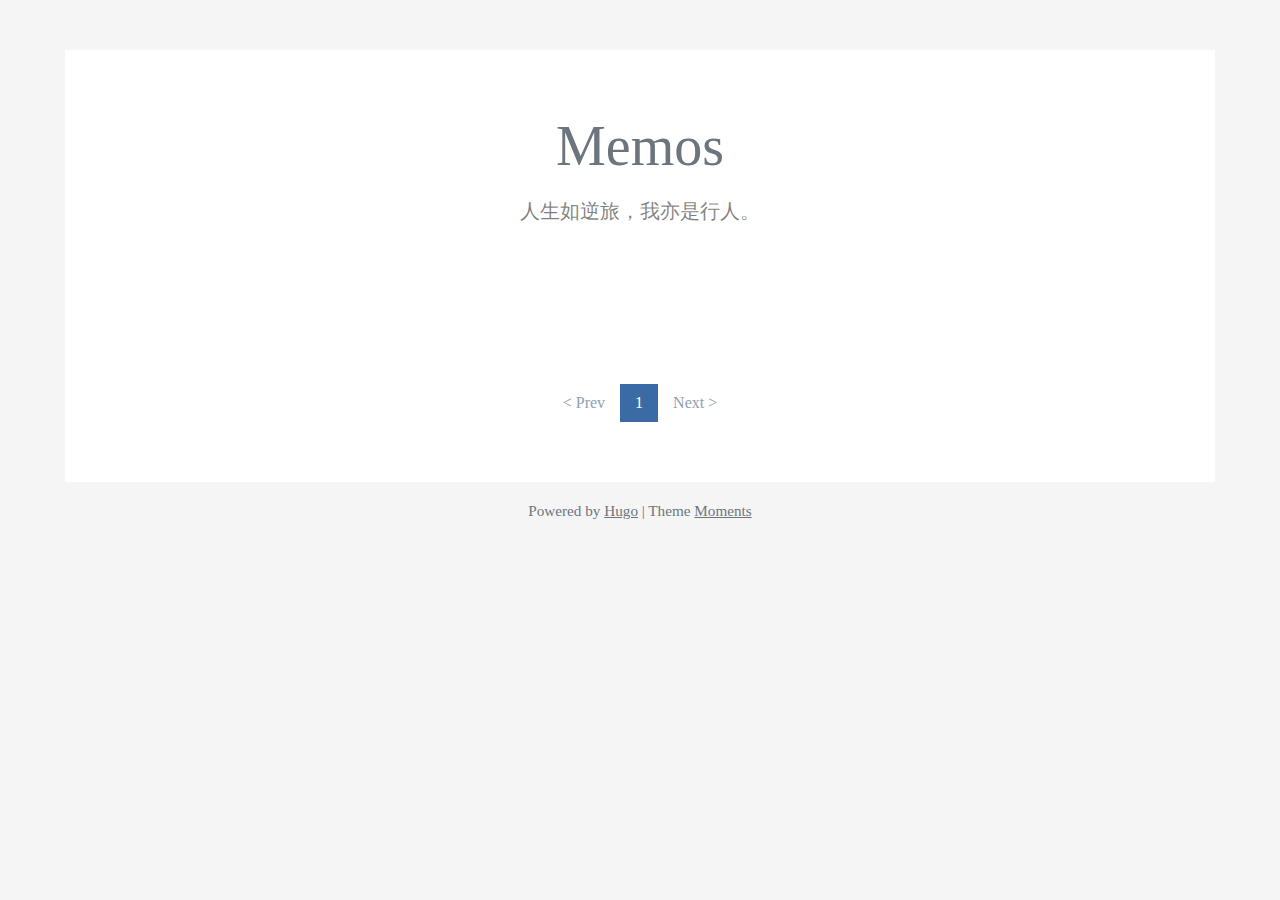
<file: categories/index.html>
<!DOCTYPE html>
<html>
    <head>
        <meta charset="utf-8">
<meta name="viewport" content="width=device-width, initial-scale=1">


<script src="https://lf9-cdn-tos.bytecdntp.com/cdn/expire-1-M/jquery/3.3.1/jquery.min.js" type="application/javascript"></script>


<link href="https://cdn.bootcss.com/font-awesome/5.8.2/css/all.min.css" rel="stylesheet">
<script src="https://lf26-cdn-tos.bytecdntp.com/cdn/expire-1-M/jqueryui/1.12.0/jquery-ui.min.js" type="application/javascript"></script>


<link rel="apple-touch-icon" sizes="57x57" href="/favicon/apple-icon-57x57.png">
<link rel="apple-touch-icon" sizes="60x60" href="/favicon/apple-icon-60x60.png">
<link rel="apple-touch-icon" sizes="72x72" href="/favicon/apple-icon-72x72.png">
<link rel="apple-touch-icon" sizes="76x76" href="/favicon/apple-icon-76x76.png">
<link rel="apple-touch-icon" sizes="114x114" href="/favicon/apple-icon-114x114.png">
<link rel="apple-touch-icon" sizes="120x120" href="/favicon/apple-icon-120x120.png">
<link rel="apple-touch-icon" sizes="144x144" href="/favicon/apple-icon-144x144.png">
<link rel="apple-touch-icon" sizes="152x152" href="/favicon/apple-icon-152x152.png">
<link rel="apple-touch-icon" sizes="180x180" href="/favicon/apple-icon-180x180.png">
<link rel="icon" type="image/png" sizes="192x192"  href="/favicon/android-icon-192x192.png">
<link rel="icon" type="image/png" sizes="32x32" href="/favicon/favicon-32x32.png">
<link rel="icon" type="image/png" sizes="96x96" href="/favicon/favicon-96x96.png">
<link rel="icon" type="image/png" sizes="16x16" href="/favicon/favicon-16x16.png">
<link rel="manifest" href="/favicon/manifest.json">
<meta name="msapplication-TileColor" content="#ffffff">
<meta name="msapplication-TileImage" content="/favicon/ms-icon-144x144.png">
<meta name="theme-color" content="#ffffff">



<link rel="stylesheet" href="/style-refractored.min.d7af1fbb1b67f955e27c0680e07fe9836fb801a927206f8bdedc18137aeba313.css">

<link rel="stylesheet" href="/audio.min.b8a9993ba1eae14b582ca33ac1f3c152b7fd35969ec57a4245219828fa130b40.css">


<link rel="stylesheet" href="https://cdn.jsdelivr.net/npm/@fancyapps/ui/dist/fancybox.css"/>


<link href="https://cdn.staticfile.net/video.js/8.6.1/alt/video-js-cdn.min.css" rel="stylesheet" />


<link href="https://lf9-cdn-tos.bytecdntp.com/cdn/expire-1-M/pure/2.0.6/base-min.min.css" type="text/css" rel="stylesheet" />
<link href="https://lf9-cdn-tos.bytecdntp.com/cdn/expire-1-M/pure/2.0.6/grids-min.min.css" type="text/css" rel="stylesheet" />
<link href="https://lf9-cdn-tos.bytecdntp.com/cdn/expire-1-M/pure/2.0.6/grids-responsive-min.min.css" type="text/css" rel="stylesheet" />













<script src="/scripts/audio-play.js"></script>


<title>Memos</title>

    </head>
    <body>
        <div class="page">
            

    


<div class="jumbotron" style="background-image: url(https://cn.bing.com/th?id=OHR.TrulliGrove_ZH-CN9519400567_1920x1080.jpg&amp;rf=LaDigue_1920x1080.jpg&amp;pid=hp);">
    <div class="container">
        <div class="site-title">Memos</div>
        <p class="signature">人生如逆旅，我亦是行人。</p>
    </div>
</div>

            
    <div class="container">
        
        
    </div>

        
            
            <div class="center">

                

                <div class="pagination">
                    
    
    
<div class="pagination">
    
    
        <div class="page-item disabled">&lt; Prev</div>
    


    
    
        
        
            
            <div class="page-item active">1</div>
            
        

    


    
        <div class="page-item disabled">Next ></div>
    

</div>

                </div>

                

            </div>

            <div class="footer">
Powered by <a href="https://www.hugo.io">Hugo</a> | Theme <a href="https://github.com/FarseaSH/hugo-theme-moments">Moments</a>
</div>
        </div>

        
<script>
    $(".fa-heart").click(function(){
        if ($(this).attr("red") == 'true'){
            $(this).animate({color:"#808080"});
            $(this).attr("red", false);
        } else {
            $(this).animate({color:"#ff0000"});
            $(this).attr("red", true);
        }
    });
</script>


<script src="https://cdn.jsdelivr.net/npm/@fancyapps/ui/dist/fancybox.umd.js"></script>


<script src="https://cdn.staticfile.net/video.js/8.6.1/alt/video-js-cdn.min.css"></script>






<button id="back-top-button"><i class="fas fa-chevron-up"></i></button>
<script>
    window.onscroll = function() {scrollFunction()};
    function scrollFunction() {
        if (document.body.scrollTop > 30 || document.documentElement.scrollTop > 30) {
            $("#back-top-button").fadeIn();
        } else {
            $("#back-top-button").fadeOut();
        }
    }


    $( "#back-top-button" ).click(function() {
        $("html, body").animate({scrollTop: 0}, 500);
    });
</script>








    </body>

</html>
</file>
<file: style-refractored.min.d7af1fbb1b67f955e27c0680e07fe9836fb801a927206f8bdedc18137aeba313.css>
.center{display:flex;justify-content:center}body{background-color:#f5f5f5}.pure-g [class*=pure-u]{font-family:-apple-system,BlinkMacSystemFont,segoe ui,Roboto,helvetica neue,Arial,noto sans,sans-serif,apple color emoji,segoe ui emoji,segoe ui symbol,noto color emoji!important;font-weight:400;font-size:16px;line-height:24px;color:#212529;overflow-wrap:break-word}.pure-g [class*=pure-u] code{font-family:ui-monospace,cascadia mono,segoe ui mono,liberation mono,Menlo,Monaco,Consolas,microsoft yahei,monospace}.pure-g [class*=pure-u] :not(pre)>code{font-size:14px;background-color:#e3e6e8;padding:2px 4px;border-radius:3px}.pure-g [class*=pure-u] .highlight{padding:0;width:100%;font-size:13px;margin-bottom:16px;overflow-x:auto}.pure-g [class*=pure-u] .highlight pre{margin:0;padding:0}.pure-g [class*=pure-u] blockquote{position:relative;overflow:hidden;margin:0 16px 16px;padding:16px 0 0 16px;color:#525960}.pure-g [class*=pure-u] blockquote::before{content:"";display:block;position:absolute;top:0;bottom:0;left:0;width:4px;border-radius:2px;background:#c8ccd0}.pure-g [class*=pure-u] blockquote mark{color:inherit}.pure-g [class*=pure-u] summary{margin-bottom:4px}.pure-g [class*=pure-u] details{margin-bottom:16px}.page{max-width:1150px;margin:auto;background-color:#fff}.container{max-width:760px;margin:auto}.moment-content{position:relative}.moment-content .top-mark{position:absolute;right:0%}.moment-row{margin-bottom:20px}@media(min-width:1150px){.page{margin-top:50px}}@media(max-width:720px){.moment-row{margin-bottom:20px}.container{padding-left:20px;padding-right:20px}}p{margin-top:0}.jumbotron{padding-top:64px;background-position:50%;background-size:cover;min-height:200px;text-align:center;margin-bottom:30px}.jumbotron .site-title{color:#6c757d;font-size:56px;font-weight:300;margin-bottom:20px}.jumbotron .signature{color:rgba(0,0,0,.5);font-size:20px;font-weight:300}.pagination{display:flex;margin-top:20px;margin-bottom:30px}.pagination .page-item{padding-left:15px;padding-right:15px;padding-top:10px;padding-bottom:10px}.pagination .page-item.active{background-color:#3a6ba5;color:#fff}.pagination .page-item.disabled{color:#919eb1}.pagination a{color:#21365c;text-decoration:none}.pagination .page-link .page-item:hover{background-color:#f5f5f5}.time{text-align:right;padding-right:80px;font-weight:300;margin-bottom:20px}.time .month-day{font-size:24px;margin-bottom:10px}.time .year{font-size:16px}@media(max-width:576px){.time{text-align:center;padding-right:15px}}@media(max-width:720px) and (min-width:576px){.time{padding-right:40px}}.user-info{display:flex;margin-bottom:24px}.user-info .avatar{max-height:45px;float:left;margin-right:5px}.user-info .intro{float:left;padding-left:5px}.user-info .intro .name{color:#186d9c!important;margin-bottom:0;line-height:1.1;font-size:24px}.user-info .intro div:nth-child(2){word-break:break-all;line-height:18px}.user-info .intro .moment-signature{font-size:80%;color:#6c757d!important;white-space:nowrap}.context{clear:left;margin-bottom:10px}.context a{text-decoration:none;color:#0059b3}.context a:visited{color:#0059b3}.context a::after{padding-left:3px;font-family:"font awesome 5 free";content:"\f35d";font-weight:900;display:inline-block;font-style:normal;font-variant:normal;text-rendering:auto;-webkit-font-smoothing:antialiased}.context ol li{padding-left:5px}.context ol li::marker{color:#919eb1}.context ul li{padding-left:5px}.context ul li::marker{color:#919eb1}.tag-div{display:-webkit-flex;display:flex;flex-direction:row;flex-wrap:wrap;margin-bottom:10px}.tag-div .new-tag{line-height:30px;padding-left:20px;padding-right:15px;margin-right:10px;margin-bottom:5px;border-radius:15px;background-color:#ededed;color:#132939;text-indent:-10px;font-size:90%;white-space:nowrap}.tag-div .new-tag::before{content:"#";text-align:center;background-color:#8ea1b0;color:#fff;padding-top:1px;padding-bottom:1px;padding-left:6px;padding-right:6px;border-radius:12px;margin-right:6px;font-size:110%}.single-pic{max-width:65%;max-height:250px;padding-bottom:10px;margin-top:5px}.single-pic:hover{cursor:pointer}.pic-grid{max-width:80%}.pic-grid .img-container{padding-top:50%;padding-bottom:50%;position:relative;height:0}.pic-grid .img-container.img-black-filter::after{content:"";position:absolute;top:0;left:0;width:100%;height:100%;background-color:#000;opacity:.8}.pic-grid .img-container .more-icon{position:absolute;top:0;left:0;height:100%;width:100%;background-size:100% 100%;z-index:1}.pic-grid img{object-fit:cover;height:100%;width:100%;position:absolute;top:0}.pic-grid .add-padding{padding:2.5px}.pic-grid:hover{cursor:pointer}.share-link-block{max-width:420px;margin:auto;padding-bottom:10px;padding-top:10px;margin-bottom:10px;background:#f7f7f7}.share-link-block .link-table{margin-left:10%;max-width:80%}.share-link-block .link-logo{max-width:50px;max-height:50px}.share-link-block a{color:#17a2b8;word-wrap:break-word;text-decoration:none}.bilibili-video{position:relative;max-width:85%;height:0;padding-bottom:45%;margin-bottom:10px}.bilibili-video iframe{position:absolute;width:100%;height:100%;left:0;top:0}.moment-note{display:flex;margin-bottom:10px;justify-content:space-between;color:gray}.moment-note .note{font-size:80%;color:rgba(0,0,0,.5);margin-top:0;margin-bottom:0}.moment-note .note .note-time{padding-right:15px}.moment-note .like-btn:hover{cursor:pointer}.moment-note .comment-btn{padding-right:10px}.moment-note .comment-btn:hover{cursor:pointer}hr{margin-top:20px;border-width:0;border-top:1px solid;border-color:rgba(0,0,0,.1);clear:both}.footer{padding-top:20px;padding-bottom:30px;background-color:#f5f5f5;color:#6c757d!important;text-align:center;font-size:95%}.footer a{text-decoration:underline!important;color:#6c757d!important}#back-top-button{display:none;position:fixed;bottom:20px;right:30px;z-index:99;border:none;outline:none;background-color:#d1d1d1;color:#3a6ba5;opacity:.85;cursor:pointer;padding:12px;border-radius:10px;font-size:20px}
</file>
<file: audio.min.b8a9993ba1eae14b582ca33ac1f3c152b7fd35969ec57a4245219828fa130b40.css>
.audio-player{display:-webkit-flex;display:flex;align-items:center;width:300px;background-color:#ededed;border-radius:20px;margin-bottom:20px}.left_part{padding-left:20px;padding-top:20px;padding-bottom:20px;width:240px}.music_title{font-size:16px;text-align:center;margin-bottom:10px;color:#3f3f3f}.music_duration{color:#91a0ae;display:flex;justify-content:space-between}.music_progress{background-color:#c6bfbf;border-radius:5px;height:6px;position:relative;cursor:pointer}.progress_inplay{background-color:#5781b2;border-radius:5px;height:100%;width:0%;transition:all .2s linear}.right_part{margin-left:30px;width:80px}.player_controls{display:flex;justify-content:center;align-items:center}.audio-player .fas{color:#5781b2;cursor:pointer;margin-right:25px;user-select:none;transition:all .3s ease-in}.audio-player .fas:hover{filter:brightness(80%)}.play-button{font-size:36px}
</file>
